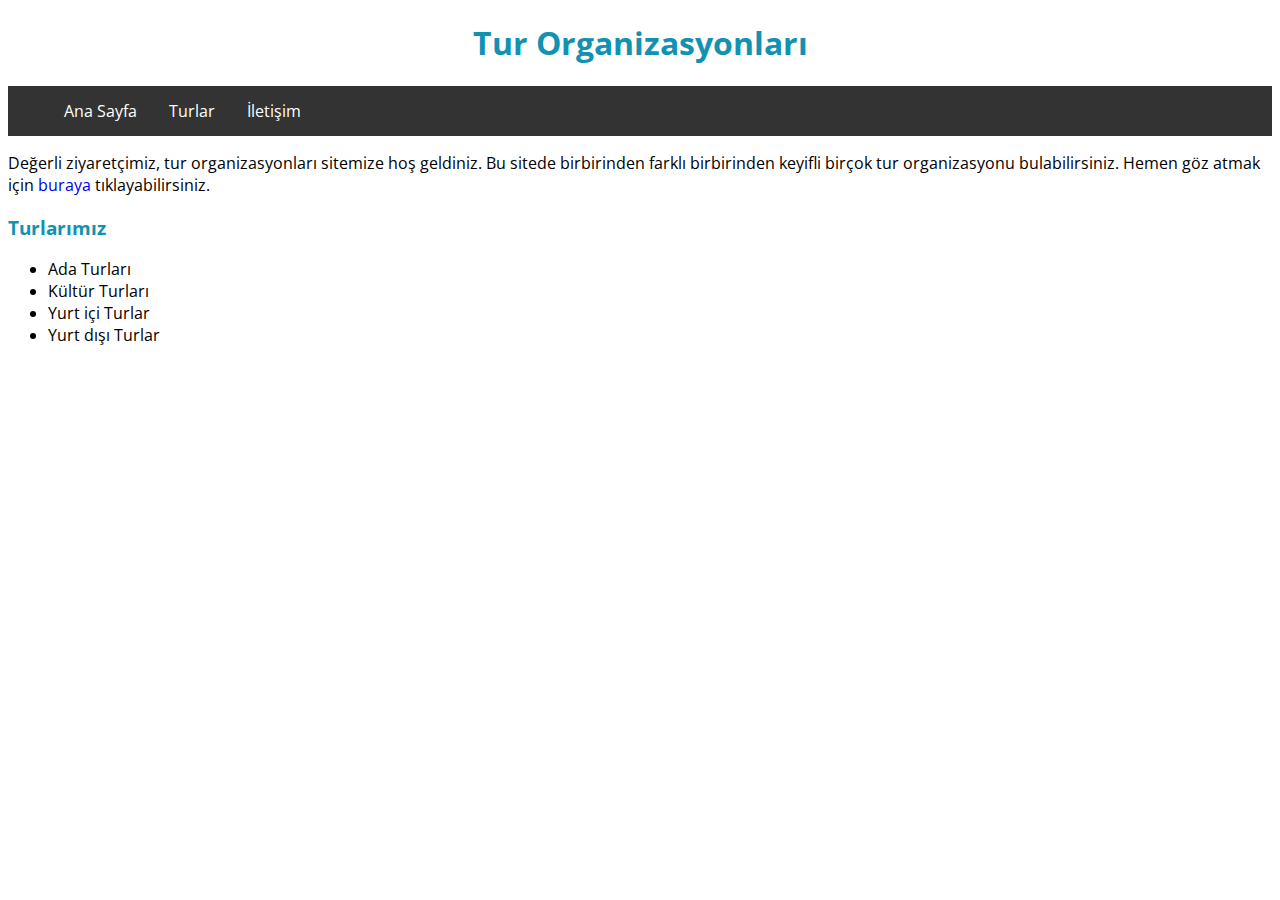
<file: index.html>
<!DOCTYPE html>
<html lang="tr">
<head>
    <meta charset="UTF-8">
    <meta http-equiv="X-UA-Compatible" content="IE=edge">
    <meta name="viewport" content="width=device-width, initial-scale=1.0">
    <title>Tur Organizasyonları</title>
    <link rel="preconnect" href="https://fonts.googleapis.com">
    <link rel="preconnect" href="https://fonts.gstatic.com" crossorigin>
    <link href="https://fonts.googleapis.com/css2?family=Open+Sans:wght@300&display=swap" rel="stylesheet">

    <link rel="stylesheet" href="/css/style.css">
</head>
<body>
    <header>
        <h1 class="text-blue">Tur Organizasyonları</h1>
    </header>
    
    <nav>
        <ul>
            <li><a href="index.html">Ana Sayfa</a></li>
            <li><a href="tours.html">Turlar</a></li>
            <li><a href="contact.html">İletişim</a></li>
        </ul>
    </nav>

    <article>
        <p>Değerli ziyaretçimiz, tur organizasyonları sitemize hoş geldiniz. Bu sitede birbirinden farklı birbirinden keyifli birçok tur organizasyonu bulabilirsiniz. Hemen göz atmak için <span><a href="tours.html">buraya</a></span> tıklayabilirsiniz. </p>
    </article>
    <article>
        <h3 class="text-blue">Turlarımız</h3>
        <ul>
            <li>Ada Turları</li>
            <li>Kültür Turları</li>
            <li>Yurt içi Turlar</li>
            <li>Yurt dışı Turlar</li>
        </ul>
    </article>
    
</body>
</html>
</file>
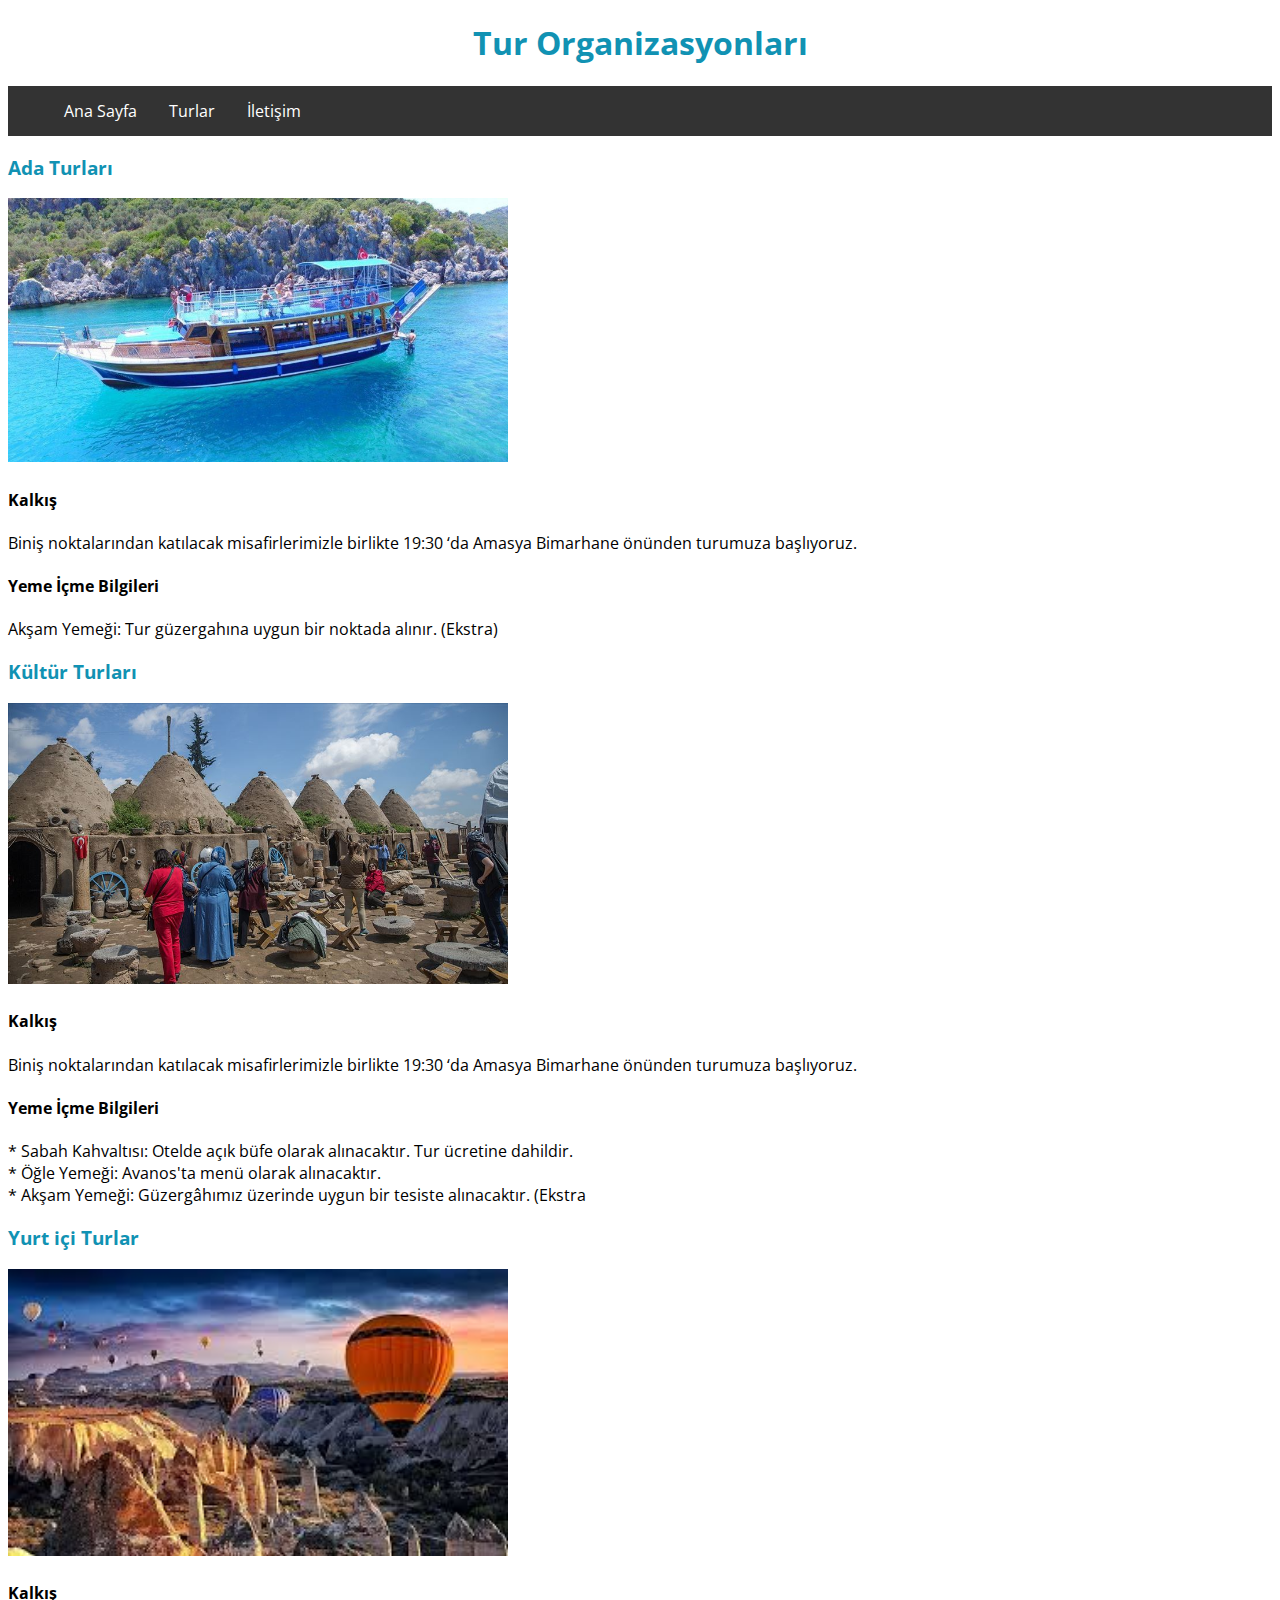
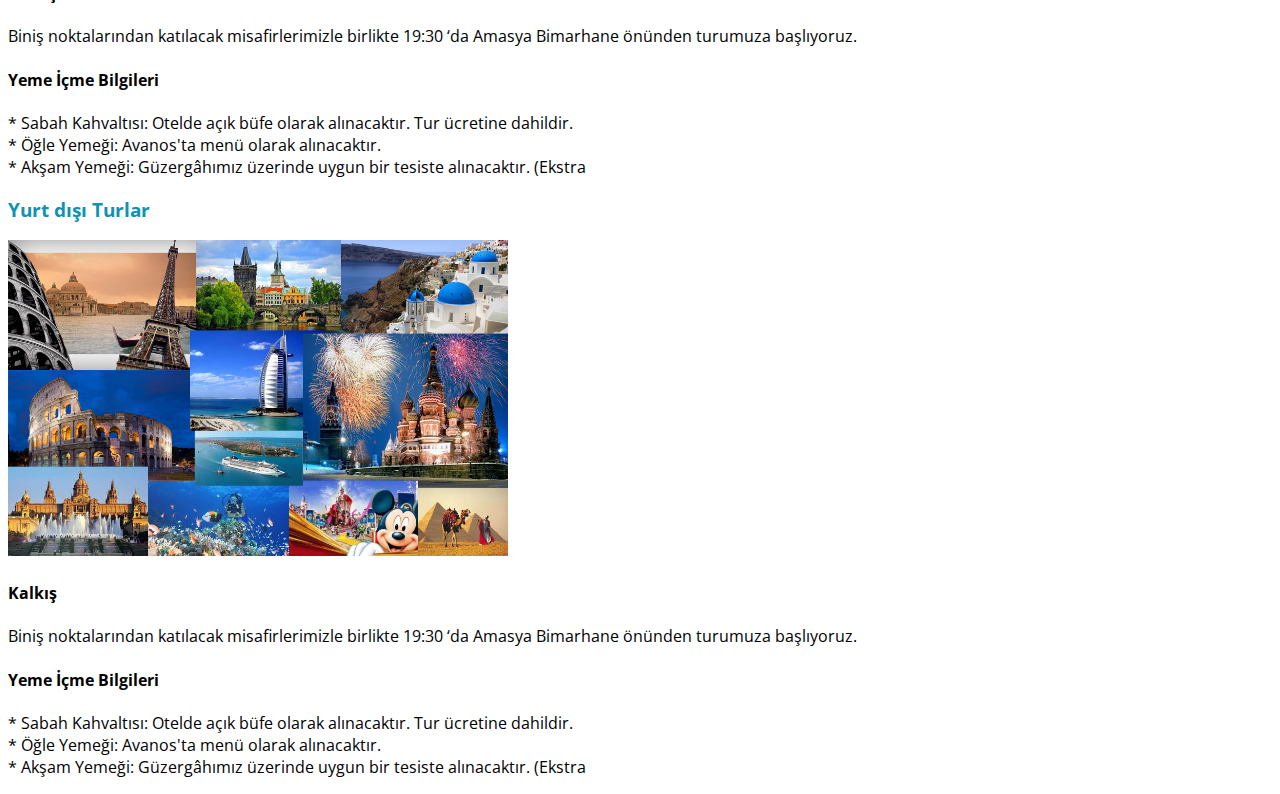
<file: tours.html>
<!DOCTYPE html>
<html lang="tr">
<head>
    <meta charset="UTF-8">
    <meta http-equiv="X-UA-Compatible" content="IE=edge">
    <meta name="viewport" content="width=device-width, initial-scale=1.0">
    <title>Tur Organizasyonları</title>
    <link rel="preconnect" href="https://fonts.googleapis.com">
    <link rel="preconnect" href="https://fonts.gstatic.com" crossorigin>
    <link href="https://fonts.googleapis.com/css2?family=Open+Sans:wght@300&display=swap" rel="stylesheet">

    <link rel="stylesheet" href="/css/style.css">
</head>
<body>
    <header>
        <h1 class="text-blue">Tur Organizasyonları</h1>
    </header>
    
    <nav>
        <ul>
            <li><a href="index.html">Ana Sayfa</a></li>
            <li><a href="tours.html">Turlar</a></li>
            <li><a href="contact.html">İletişim</a></li>
        </ul>
    </nav>

    <section>
        <h3 class="text-blue">Ada Turları</h3>
        <img src="img/adalar.jpg" alt="">
        <h4>Kalkış</h4>
        <p>Biniş noktalarından katılacak misafirlerimizle birlikte 19:30 ‘da Amasya Bimarhane önünden turumuza başlıyoruz.</p>
        <h4>Yeme İçme Bilgileri</h4>
        <p>Akşam Yemeği: Tur güzergahına uygun bir noktada alınır. (Ekstra)</p>
    </section>

    <section>
        <h3 class="text-blue">Kültür Turları</h3>
        <img src="img/kultur.jpg" alt="">
        <h4>Kalkış</h4>
        <p>Biniş noktalarından katılacak misafirlerimizle birlikte 19:30 ‘da Amasya Bimarhane önünden turumuza başlıyoruz.</p>
        <h4>Yeme İçme Bilgileri</h4>
        <p>* Sabah Kahvaltısı: Otelde açık büfe olarak alınacaktır. Tur ücretine dahildir. <br>
            * Öğle Yemeği: Avanos'ta menü olarak alınacaktır. <br>
            * Akşam Yemeği: Güzergâhımız üzerinde uygun bir tesiste alınacaktır. (Ekstra</p>
    </section>

    <section>
        <h3 class="text-blue">Yurt içi Turlar</h3>
        <img src="img/yurtici.jpg" alt="">
        <h4>Kalkış</h4>
        <p>Biniş noktalarından katılacak misafirlerimizle birlikte 19:30 ‘da Amasya Bimarhane önünden turumuza başlıyoruz.</p>
        <h4>Yeme İçme Bilgileri</h4>
        <p>* Sabah Kahvaltısı: Otelde açık büfe olarak alınacaktır. Tur ücretine dahildir. <br>
            * Öğle Yemeği: Avanos'ta menü olarak alınacaktır. <br>
            * Akşam Yemeği: Güzergâhımız üzerinde uygun bir tesiste alınacaktır. (Ekstra</p>
    </section>

    <section>
        <h3 class="text-blue">Yurt dışı Turlar</h3>
        <img src="img/yurtdisi.jpg" alt="">
        <h4>Kalkış</h4>
        <p>Biniş noktalarından katılacak misafirlerimizle birlikte 19:30 ‘da Amasya Bimarhane önünden turumuza başlıyoruz.</p>
        <h4>Yeme İçme Bilgileri</h4>
        <p>* Sabah Kahvaltısı: Otelde açık büfe olarak alınacaktır. Tur ücretine dahildir. <br>
            * Öğle Yemeği: Avanos'ta menü olarak alınacaktır. <br>
            * Akşam Yemeği: Güzergâhımız üzerinde uygun bir tesiste alınacaktır. (Ekstra</p>
    </section>
    
</body>
</html>
</file>
<file: css/style.css>
body{
    font-family: 'Open Sans', sans-serif;
}

h1{
    text-align: center;
}

nav{
    background-color: #333;
}

nav ul {
    list-style-type: none;
    overflow: hidden;
}

nav li {
    float: left;
}

nav li a {
    display: inline-block;
    color: white;
    text-align: center;
    padding: 14px 16px;
}

a{
    text-decoration: none;
}

.text-blue{
    color: rgb(17, 146, 179);
}

section img{
    width: 500px;
}
</file>
